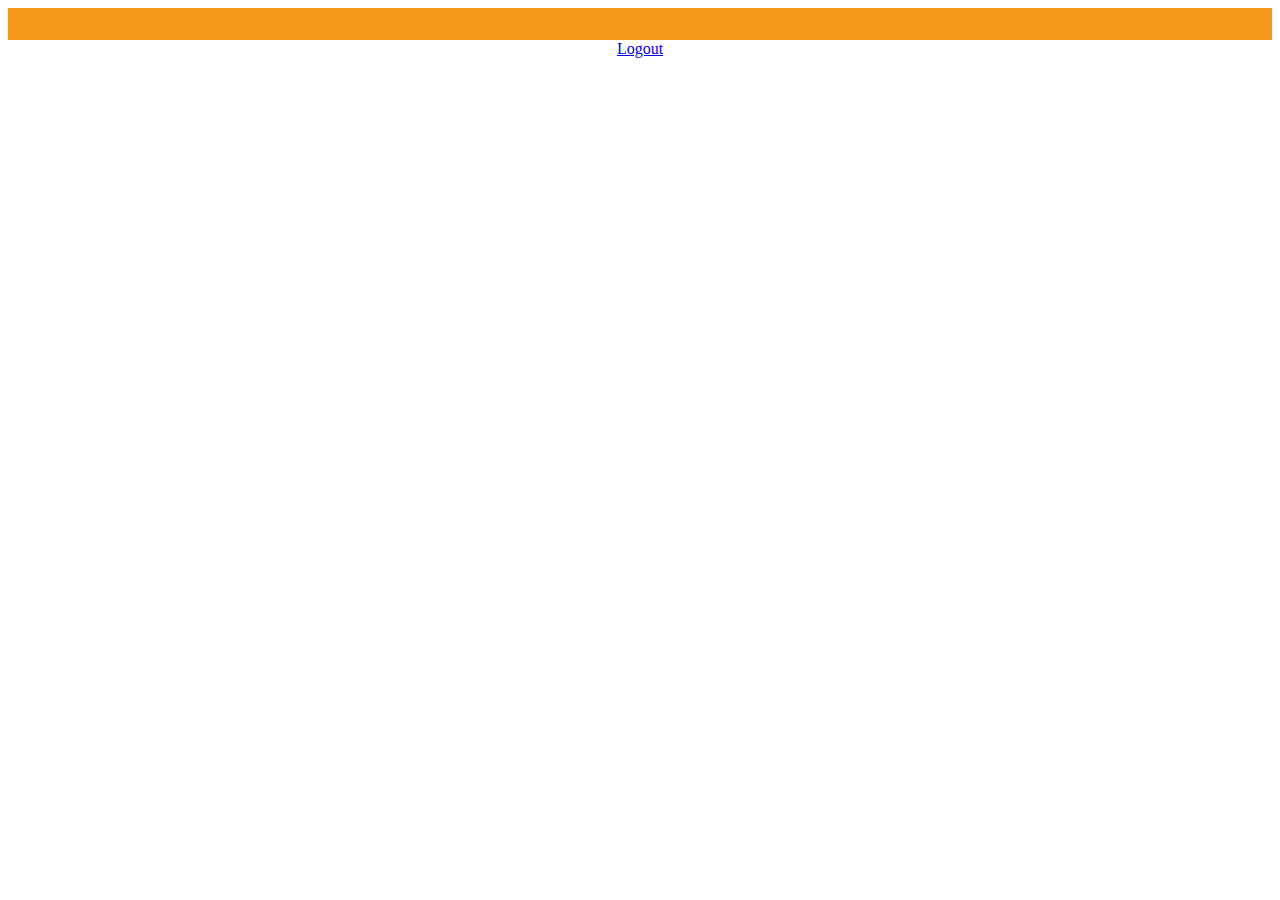
<file: analytics.html>
<!DOCTYPE html>
<html>
<head>
  <title>Embed API Demo</title>
  <link href="style.css" rel="stylesheet">
  <script src="http://ajax.googleapis.com/ajax/libs/jquery/1.11.2/jquery.min.js"></script>
</head>
<body>
<aside class="Header-auth">
  <div class="Header-embedApi">
    <div class="gapi-analytics-auth-styles-signinbutton gapi-analytics-auth-styles-signinbutton:hover" title="Access Google Analytics">
      <span id="auth-button"></span>
    </div>
  </div>
  <a class="Header-logout" href="https://accounts.google.com/logout">Logout</a>
</aside>
<script>
  $(document).ready(function() {
    $('#auth-button').click(function() {
      $('#Dashboard').show("slow");
    });
  });	
</script>

<div id="view-selector-container"></div>

<!-- Dash board -->
<div id="Dashboard">
  <ul class="FlexGrid">
    <li class="FlexGrid-item">
	  <header class="Titles">
	    <h3 class="Title-main">Sessions</h3>
	    <div class="Title-sub">This Week</div>
	  </header>
	  <div id="chart-1-container">
	  </div>
	</li>
	<li class="FlexGrid-item">
	  <header class="Titles">
	    <h3 class="Title-main">Session</h3>
	    <div class="Title-sub">Last Week</div>
	  </header>
	  <div id="chart-2-container">
	  </div>
	</li>
  </ul>
</div>

<!-- Load the library. -->
<script>
(function(w,d,s,g,js,fjs){
  g=w.gapi||(w.gapi={});g.analytics={q:[],ready:function(cb){this.q.push(cb)}};
  js=d.createElement(s);fjs=d.getElementsByTagName(s)[0];
  js.src='https://apis.google.com/js/platform.js';
  fjs.parentNode.insertBefore(js,fjs);js.onload=function(){g.load('analytics')};
}(window,document,'script'));
</script>

<script>
gapi.analytics.ready(function() {
	
  // Add a state class to the body when auth is successful.
  gapi.analytics.auth.on('success', function() {
	document.body.classList.add('is-authorized');  
  });
  
  // Authorize the user.
  gapi.analytics.auth.authorize({
    container: 'auth-button',
    clientid: '427309973801-p4nk09b86don57clj8kh492l79ecjcj8.apps.googleusercontent.com',
  });

  // Create the view selector.
  var viewSelector = new gapi.analytics.ViewSelector({
    container: 'view-selector-container'
  });

  viewSelector.execute();

  // Create the charts.
  var dataChart1 = new gapi.analytics.googleCharts.DataChart({
    query: {
      metrics: 'ga:sessions',
      dimensions: 'ga:date',
      'start-date': '7daysAgo',
      'end-date': 'yesterday'
    },
    chart: {
      container: 'chart-1-container',
      type: 'LINE',
      options: {
        width: '100%'
      }
    }
  });

  var dataChart2 = new gapi.analytics.googleCharts.DataChart({
    query: {
      metrics: 'ga:sessions',
      dimensions: 'ga:date',
      'start-date': '15daysAgo',
      'end-date': '8daysAgo'
    },
    chart: {
      container: 'chart-2-container',
      type: 'LINE',
      options: {
        width: '100%'
      }
    }
  });

  viewSelector.on('change', function(ids) {
    dataChart1.set({query: {ids: ids}}).execute();
    dataChart2.set({query: {ids: ids}}).execute();
  });
});
</script>
</body>
</html>
</file>
<file: style.css>
ul.FlexGrid {
	list-style-type: none;
}

/** Dash board **/
#Dashboard {
	background:hsla(0,0%,100%,.75);
	border:1px solid hsla(0,0%,0%,.075);
	border-radius:4px;
	min-height:10em;
	max-width:52em;
	padding:1.5em;
	position:relative;
	display:none;
	margin: 0 auto
}

.FlexGrid{
	display:-webkit-box;
	display:-webkit-flex;
	display:-ms-flexbox;
	display:flex;
	-webkit-flex-wrap:wrap;
	-ms-flex-wrap:wrap;
	flex-wrap:wrap;
	list-style:none;
	margin:0 0 -1.5em -1.5em;
	padding:0
}

.FlexGrid-item{
	-webkit-box-flex:1;
	-webkit-flex:1 0 -webkit-calc(100% - 1.5em);
	-ms-flex:1 0 calc(100% - 1.5em);
	flex:1 0 calc(100% - 1.5em);
	margin:0 0 1.5em 1.5em
}

.FlexGrid-item{
	-webkit-flex-basis:360px;
	-ms-flex-preferred-size:360px;
	flex-basis:360px;
	margin:0 0 2em 2em
}

.Titles {
	font-weight:300;
	letter-spacing:-.03em;
	line-height:1.2;
	margin:0 0 1.5em;
	word-spacing:.2em
}
.Titles-main,.Titles-sub {
	color:inherit;
	font:inherit;
	margin:0
}
.Titles-main { font-size:1.4em }

.Titles-sub {opacity:.6; margin-top:.2em }

.Titles-action {
	background:#f05721;
	border-radius:.25em;
	color:#fff;
	display:inline-block;
	font-weight:400;
	margin-top:.8em;
	padding:.3em .6em .2em;
	vertical-align:.4em
}
.Titles-action:focus, .Titles-action:hover { text-decoration:none }

.Titles--hero { color:#75787d }

.Titles--hero .Titles-main { font-size:2.25em }

.Titles--hero .Titles-sub { font-size:1.25em }

div#view-selector-container {
	margin: 0 auto;
	display: block;
}

.Header-auth {
	text-align:center
}

.Header-auth .gapi-analytics-auth-styles-signinbutton {
	background:#f7991c;
	border-radius:0;
	display:block;
	padding:1em 1.5em;
	-webkit-transition:background-color .2s cubic-bezier(.4,0,.2,1);
	transition:background-color .2s cubic-bezier(.4,0,.2,1);
	width:auto
}

.Header-auth .gapi-analytics-auth-styles-signinbutton:hover {
	background:#f05721;
	cursor:pointer
}

.Site.is-authorized .Header-user { 
	border-radius:.333em;
	color:#bbb;
	display:inline-block;
	font-size:1.5em;
	margin:-.833em -.5em -.333em;
	padding:.333em .5em;
	position:absolute;
	right:1em;
	text-align:right;
	top:50% 
}

body.is-authorized .Header-user:hover {
	background:rgba(0,0,0,.3);
	color:#fff
}

body.is-authorized .Header-auth { 
	display:none
}
</file>
